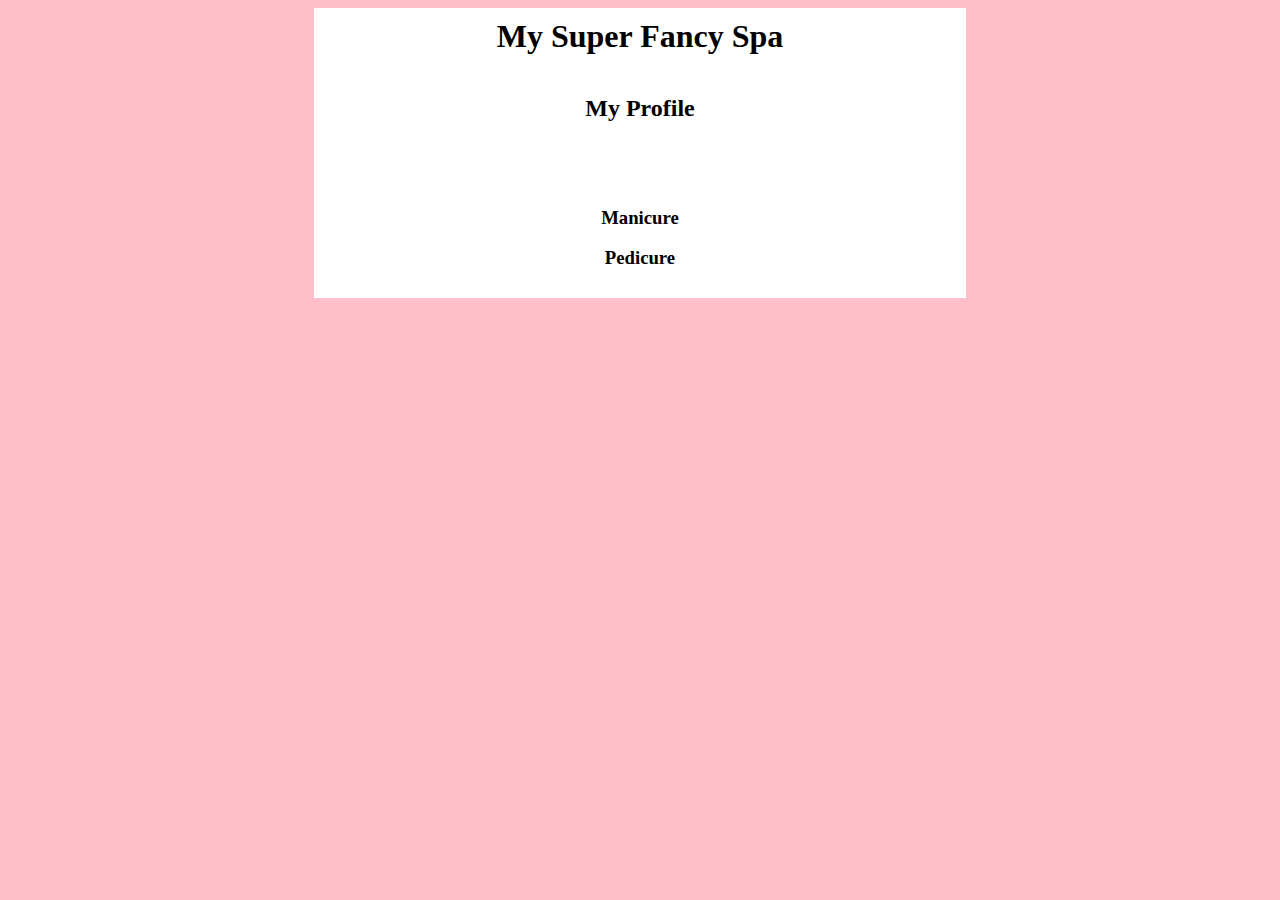
<file: src/main/resources/templates/menu.html>
<!DOCTYPE html>
<html lang="en" xmlns:th = "http://www.thymeleaf.org/">
<head>
    <meta charset="UTF-8" />
    <title>Spa Menu</title>
    <link href="../static/css/styles.css" th:href="@{/css/styles.css}" rel="stylesheet" />
</head>
<body>
<h1>My Super Fancy Spa</h1>
<div id = "clientProfile">
    <h2>My Profile</h2>
<p th:text="${name}"></p>
    <p th:text="${skintype}"></p>
    <p th:text="${manipedi}"></p>
</div>
<div id = "servicesMenu">
    <table>
        <th:block th:each ="procedures : ${appropriateFacials}">
        <tr>
            <td th:text="${procedures}"></td>
        </tr>
        </th:block>
    </table>
    <th:block th:if="${manipedi.equals('manicure') or manipedi.equals('both')}">
    <h3 > Manicure</h3>
    <p th:replace="fragments :: manicureDescription"></p>
    </th:block>

    <th:block th:if="${manipedi.equals('pedicure') or manipedi.equals('both')}">
        <h3 > Pedicure</h3>
        <p th:replace="fragments :: pedicureDescription"></p>
    </th:block>


<!--    <th:block th:if="${manipedi.equals('both')}">-->

<!--        <h3 > Manicure</h3>-->
<!--        <p th:replace="fragments :: manicureDescription"></p>-->

<!--        <h3 > Pedicure</h3>-->
<!--        <p th:replace="fragments :: pedicureDescription"></p>-->
<!--    </th:block>-->

</div>


</body>
</html>
</file>
